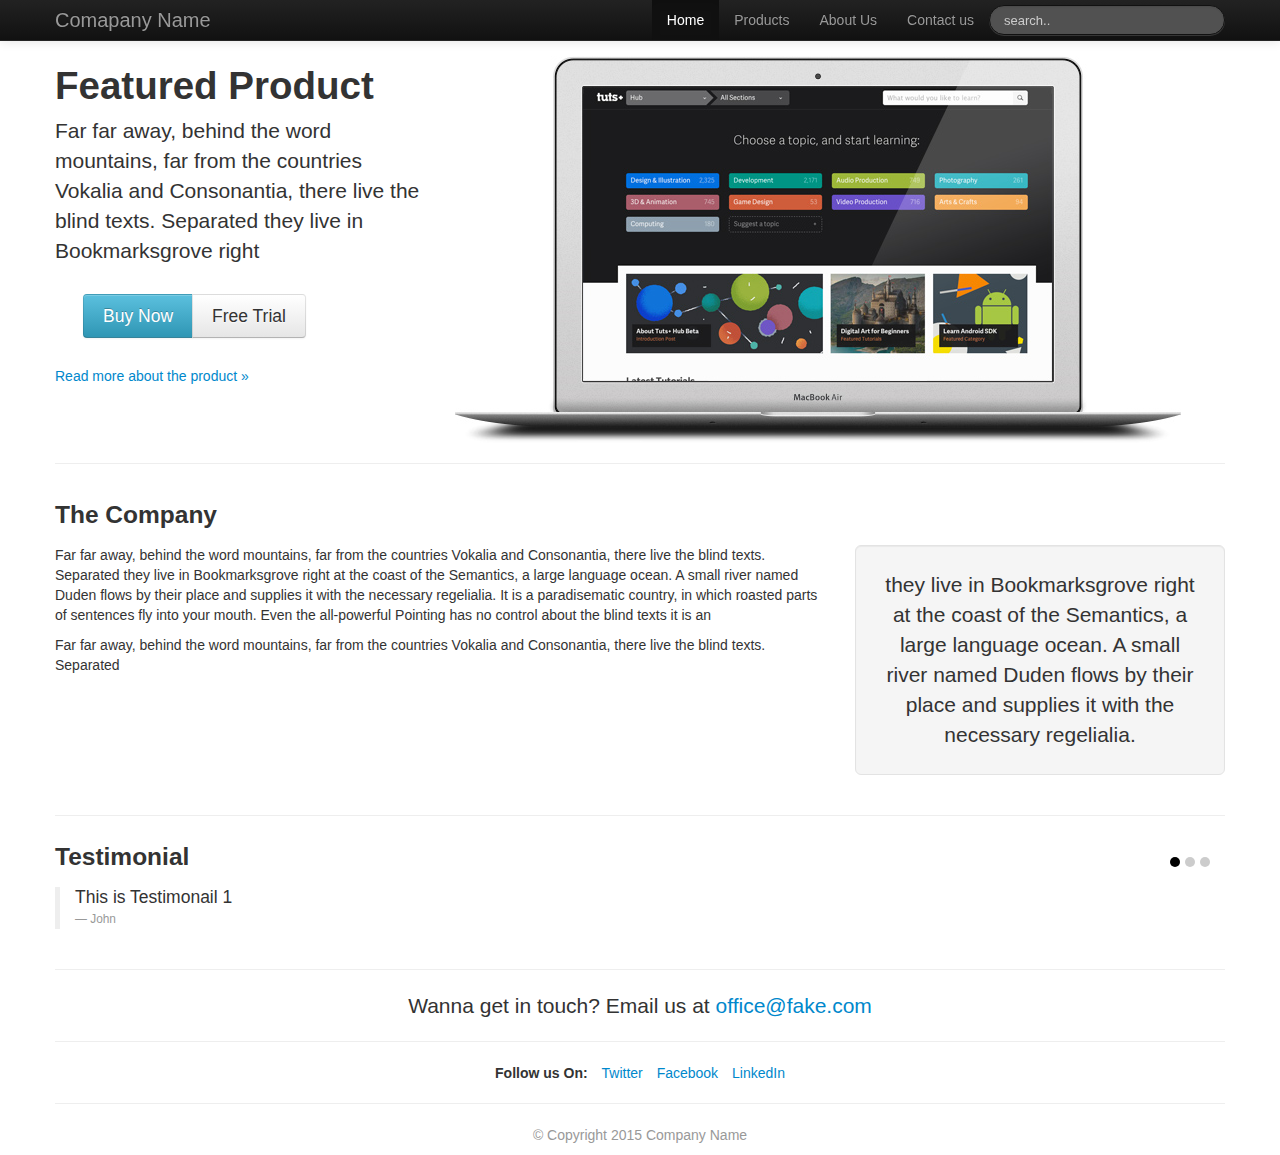
<file: index.html>
<!DOCTYPE html>
<html lang="en">
<head>
    <meta charset="UTF-8">
    <title>Bootstrap example - index</title>
  

    <link rel="stylesheet" href="-/style/bootstrap.css">
    <link rel="stylesheet" href="-/style/bootstrap-responsive.css">
    <link rel="stylesheet" href="-/style/css.css">


</head>
<body>

    <div class="navbar navbar-inverse navbar-fixed-top ">
        <div class="navbar-inner">
            <div class="container">
                <a href="index.html" class="brand">Comapany Name</a>
                <a data-toggle="collapse" data-target=".nav-collapse" class="btn btn-navbar">
                    <span class="icon-bar"></span>
                    <span class="icon-bar"></span>
                    <span class="icon-bar"></span>
                </a>
                <div class="collapse nav-collapse">
                    <form class="navbar-search pull-right">
                        <input type="text" class="search-query" placeholder="search.."/>
                    </form>
                    <ul class="nav pull-right">
                        <li class="active"><a href="index.html">Home</a></li>
                        <li><a href="products.html">Products</a></li>
                        <li><a href="about.html">About Us</a></li>
                        <li><a href="" data-toggle="modal" data-target="#modal-contact-form">Contact us</a></li>
                    </ul>
                </div>
            </div>

        </div>
    </div>  <!-- end navbar -->


    <div class="modal hide fade" id="modal-contact-form">
        <div class="modal-header">
            <button class="close" data-dismiss="modal">&times;</button>
            <h3>Contact us</h3>
        </div>
        <div class="modal-body">
            <form action="" class="form-horizontal">
                <div class="contact-group">
                    <label for="contact-name" class="control-label">Name:</label>

                    <div class="controls">
                        <input type="text" id="contact-name"/>
                    </div>
                </div>

                <div class="contact-group">
                    <label for="contact-email" class="control-label">Email:</label>

                    <div class="controls">
                        <input type="email" id="contact-email"/>
                    </div>
                </div>

                <div class="contact-group">
                    <label for="contact-message" class="control-label">Message:</label>

                    <div class="controls">
                        <textarea id="contact-message" cols="30" rows="10"></textarea>
                    </div>
                </div>

                <div class="control-group">
                    <div class="controls">
                        <input  type="submit" class="btn btn-primary"  value="Send Message"/>
                    </div>
                </div>
            </form>
        </div>

        <div class="modal-footer">
            <a href="" data-dismiss="modal" class="btn">Cancel</a>
        </div>

    </div>



<!--feature product-->
    <section>
        <div class="container">
            <div class="row">
                <div class="span4">
                    <h1>Featured Product</h1>
                    <p class="lead">Far far away, behind the word mountains, far from the countries Vokalia and Consonantia, there live the blind texts. Separated they live in Bookmarksgrove right</p>
                    <div class="c-cta">
                        <div class="btn-group">
                            <a href="" class="btn btn-info btn-large">Buy Now</a>
                            <a href="" class="btn btn-large">Free Trial</a>
                        </div>
                    </div>

                    <p><a href="">Read more about the product &raquo;</a> </p>
                </div>
                <div class="span8">
                    <img src="-/img/custom/tuts-hub.jpg" alt="Tut+ hub"/>
                </div>
            </div>
            <hr/>
        </div>  <!-- end container -->
    </section>

        <!-- Company Info -->
    <div class="container">
        <section>
            <h3>The Company</h3>
            <div class="row">
                <div class="span8">
                    <p>Far far away, behind the word mountains, far from the countries Vokalia and Consonantia, there live the blind texts. Separated they live in Bookmarksgrove right at the coast of the Semantics, a large language ocean. A small river named Duden flows by their place and supplies it with the necessary regelialia. It is a paradisematic country, in which roasted parts of sentences fly into your mouth. Even the all-powerful Pointing has no control about the blind texts it is an</p>
                    <p>Far far away, behind the word mountains, far from the countries Vokalia and Consonantia, there live the blind texts. Separated</p>
                </div>
                <div class="span4">
                    <p class="well well-large lead text-center"> they live in Bookmarksgrove right at the coast of the Semantics, a large language ocean. A small river named Duden flows by their place and supplies it with the necessary regelialia.</p>
                </div>
            </div>
        </section>

        <hr/>
        <section>
           <h3>Testimonial</h3>
            <div class="carousel slide" id="testimonial">
                <ol class="carousel-indicators">
                    <li data-target="#testimonial" data-slide-to="0" class="active"></li>
                    <li data-target="#testimonial" data-slide-to="1"></li>
                    <li data-target="#testimonial" data-slide-to="2"></li>
                </ol>
                <div class="carousel-inner">
                    <div class="item active">
                        <blockquote>
                            <p>This is Testimonail 1</p>
                            <small>John</small>
                        </blockquote>
                    </div>

                    <div class="item">
                        <blockquote>
                            <p>This is Testimonail 2</p>
                            <small>John</small>
                        </blockquote>
                    </div>

                    <div class="item">
                        <blockquote>
                            <p>This is Testimonail 3</p>
                            <small>John</small>
                        </blockquote>
                    </div>

                </div>
            </div>
        </section>
        <hr/>

        <!-- Footer -->
        <section>
            <p class="lead text-center">Wanna get in touch? Email us at <a href="">office@fake.com</a> </p>

            <hr/>
            <ul class="inline text-center">
                <li><strong>Follow us On:</strong></li>
                <li><a href="">Twitter</a></li>
                <li><a href="">Facebook</a></li>
                <li><a href="">LinkedIn</a></li>
            </ul>
            <hr/>
            <p class="text-center muted">&copy; Copyright 2015 Company Name</p>
        </section>




    </div>

    <!--Javascript-->
    <script src="-/script/jquery-2.1.3.js"></script>
    <script src="-/script/bootstrap.js"></script>
    <script>
        $(document).ready(function(){

            $('.carousel').carousel({
                interval: 2000
            });
        });
    </script>
</body>
</html>
</file>
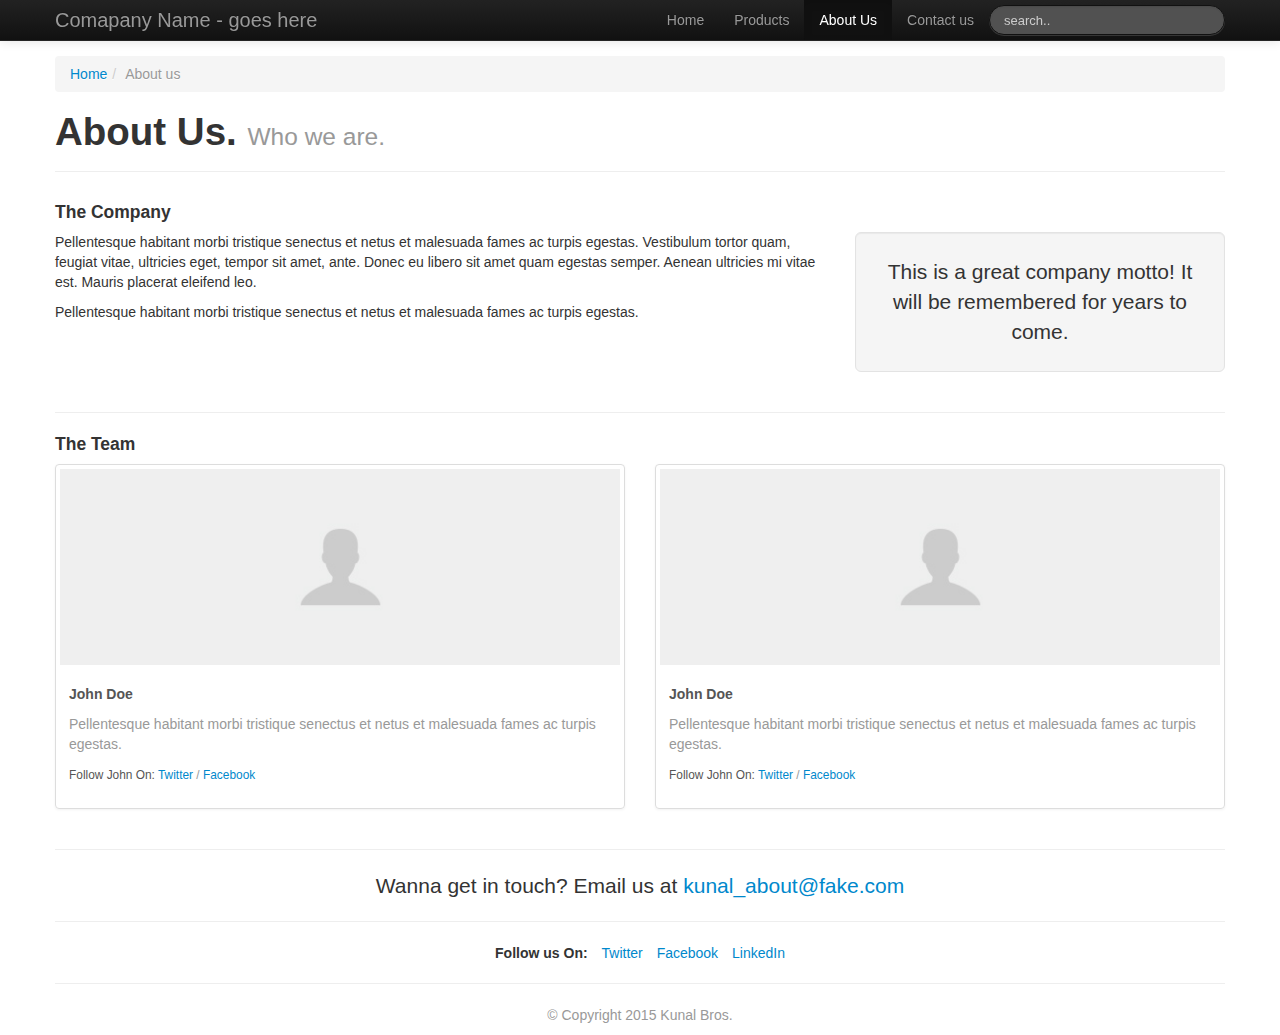
<file: about.html>
<!DOCTYPE html>
<html lang="en">
<head>
    <meta charset="UTF-8">
    <title>Bootstrap example</title>
    <meta name="viewport" content="width=device-width, initial-scale=1, maximum-scale=1">

    <link rel="stylesheet" href="-/style/bootstrap.css">
    <link rel="stylesheet" href="-/style/bootstrap-responsive.css">
    <link rel="stylesheet" href="-/style/css.css">


</head>
<body>

    <div class="navbar navbar-inverse navbar-fixed-top ">
        <div class="navbar-inner">
            <div class="container">
                <a href="index.html" class="brand">Comapany Name - goes here</a>
                <a data-toggle="collapse" data-target=".nav-collapse" class="btn btn-navbar">
                    <span class="icon-bar"></span>
                    <span class="icon-bar"></span>
                    <span class="icon-bar"></span>
                </a>
                <div class="collapse nav-collapse">
                    <form class="navbar-search pull-right">
                        <input type="text" class="search-query" placeholder="search.."/>
                    </form>
                    <ul class="nav pull-right">
                        <li><a href="index.html">Home</a></li>
                        <li><a href="products.html">Products</a></li>
                        <li  class="active"><a href="about.html">About Us</a></li>
                        <li><a href="" data-toggle="modal" data-target="#modal-contact-form">Contact us</a></li>
                    </ul>
                </div>
            </div>

        </div>
    </div>  <!-- end navbar -->


    <div class="modal hide fade" id="modal-contact-form">
        <div class="modal-header">
            <button class="close" data-dismiss="modal">&times;</button>
            <h3>Contact us</h3>
        </div>
        <div class="modal-body">
            <form action="" class="form-horizontal">
                <div class="contact-group">
                    <label for="contact-name" class="control-label">Name:</label>

                    <div class="controls">
                        <input type="text" id="contact-name"/>
                    </div>
                </div>

                <div class="contact-group">
                    <label for="contact-email" class="control-label">Email:</label>

                    <div class="controls">
                        <input type="email" id="contact-email"/>
                    </div>
                </div>

                <div class="contact-group">
                    <label for="contact-message" class="control-label">Message:</label>

                    <div class="controls">
                        <textarea id="contact-message" cols="30" rows="10"></textarea>
                    </div>
                </div>

                <div class="control-group">
                    <div class="controls">
                        <input  type="submit" class="btn btn-primary"  value="Send Message"/>
                    </div>
                </div>
            </form>
        </div>

        <div class="modal-footer">
            <a href="" data-dismiss="modal" class="btn">Cancel</a>
        </div>

    </div>

    <div class="container">
        <!-- Page header-->
        <section>
            <ul class="breadcrumb">
                <li><a href="index.html">Home</a><span class="divider">/</span></li>
                <li class="active">About us</li>
            </ul>
            <div class="page-header">
                <h1>About Us. <small>Who we are.</small></h1>
            </div>
        </section>

    <!-- Page CONTENT -->

        <section>
            <h4>The Company</h4>

            <div class="row">
                <div class="span8">
                    <p>Pellentesque habitant morbi tristique senectus et netus et malesuada fames ac turpis egestas. Vestibulum tortor quam, feugiat vitae, ultricies eget, tempor sit amet, ante. Donec eu libero sit amet quam egestas semper. Aenean ultricies mi vitae est. Mauris placerat eleifend leo.</p>
                    <p>Pellentesque habitant morbi tristique senectus et netus et malesuada fames ac turpis egestas.</p>
                </div>

                <div class="span4">
                    <p class="well well-large lead text-center">This is a great company motto! It will be remembered for years to come.</p>
                </div>
            </div>

            <hr />

        </section>

        <!-- TEAM -->
        <section>
            <h4>The Team</h4>

            <ul class="thumbnails">
                <li class="span6">
                    <div class="thumbnail">
                        <img src="-/img/custom/demo-team-member.jpg" alt="Demo Team Member" />

                        <div class="caption">
                            <h5>John Doe</h5>
                            <p class="muted">Pellentesque habitant morbi tristique senectus et netus et malesuada fames ac turpis egestas.</p>

                            <p><small>Follow John On: <a href="">Twitter</a> <span class="muted">/</span> <a href="">Facebook</a></small></p>
                        </div>
                    </div>
                </li>
                <li class="span6">
                    <div class="thumbnail">
                        <img src="-/img/custom/demo-team-member.jpg" alt="Demo Team Member" />

                        <div class="caption">
                            <h5>John Doe</h5>
                            <p class="muted">Pellentesque habitant morbi tristique senectus et netus et malesuada fames ac turpis egestas.</p>

                            <p><small>Follow John On: <a href="">Twitter</a> <span class="muted">/</span> <a href="">Facebook</a></small></p>
                        </div>
                    </div>
                </li>
            </ul>
        </section>



        <!-- Footer -->


        <section>
            <hr/>
            <p class="lead text-center">Wanna get in touch? Email us at <a href="">kunal_about@fake.com</a> </p>

            <hr/>
            <ul class="inline text-center">
                <li><strong>Follow us On:</strong></li>
                <li><a href="">Twitter</a></li>
                <li><a href="">Facebook</a></li>
                <li><a href="">LinkedIn</a></li>
            </ul>
            <hr/>
            <p class="text-center muted">&copy; Copyright 2015 Kunal Bros.</p>
        </section>
    </div>

    <!--Javascript-->
    <script src="-/script/jquery-2.1.3.js"></script>
    <script src="-/script/bootstrap.js"></script>
    <script>
        $(document).ready(function(){

            $('.carousel').carousel({
                interval: 2000
            });
        });
    </script>
</body>
</html>
</file>
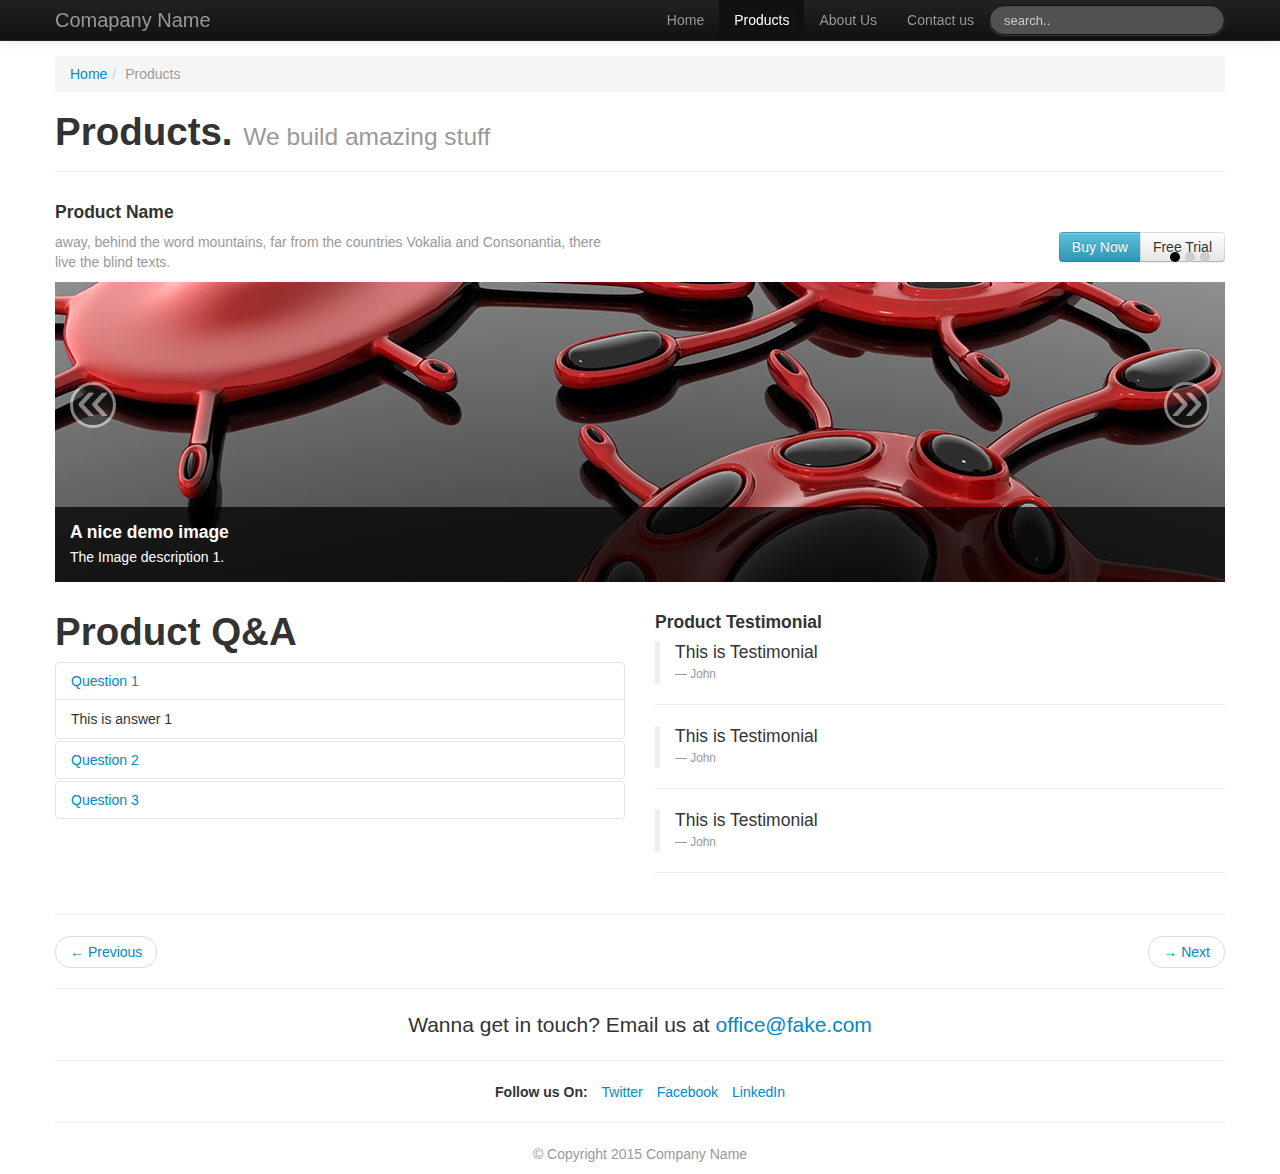
<file: product-single.html>
<!DOCTYPE html>
<html lang="en">
<head>
    <meta charset="UTF-8">
    <title>Bootstrap Product-single</title>
    <meta name="viewport" content="width=device-width, initial-scale=1, maximum-scale=1">

    <link rel="stylesheet" href="-/style/bootstrap.css">
    <link rel="stylesheet" href="-/style/bootstrap-responsive.css">
    <link rel="stylesheet" href="-/style/css.css">


</head>
<body>

    <div class="navbar navbar-inverse navbar-fixed-top ">
        <div class="navbar-inner">
            <div class="container">
                <a href="index.html" class="brand">Comapany Name</a>
                <a data-toggle="collapse" data-target=".nav-collapse" class="btn btn-navbar">
                    <span class="icon-bar"></span>
                    <span class="icon-bar"></span>
                    <span class="icon-bar"></span>
                </a>
                <div class="collapse nav-collapse">
                    <form class="navbar-search pull-right">
                        <input type="text" class="search-query" placeholder="search.."/>
                    </form>
                    <ul class="nav pull-right">
                        <li><a href="index.html">Home</a></li>
                        <li  class="active"><a href="products.html">Products</a></li>
                        <li><a href="about.html">About Us</a></li>
                        <li><a href="" data-toggle="modal" data-target="#modal-contact-form">Contact us</a></li>
                    </ul>
                </div>
            </div>

        </div>
    </div>  <!-- end navbar -->


    <div class="modal hide fade" id="modal-contact-form">
        <div class="modal-header">
            <button class="close" data-dismiss="modal">&times;</button>
            <h3>Contact us</h3>
        </div>
        <div class="modal-body">
            <form action="" class="form-horizontal">
                <div class="contact-group">
                    <label for="contact-name" class="control-label">Name:</label>

                    <div class="controls">
                        <input type="text" id="contact-name"/>
                    </div>
                </div>

                <div class="contact-group">
                    <label for="contact-email" class="control-label">Email:</label>

                    <div class="controls">
                        <input type="email" id="contact-email"/>
                    </div>
                </div>

                <div class="contact-group">
                    <label for="contact-message" class="control-label">Message:</label>

                    <div class="controls">
                        <textarea id="contact-message" cols="30" rows="10"></textarea>
                    </div>
                </div>

                <div class="control-group">
                    <div class="controls">
                        <input  type="submit" class="btn btn-primary"  value="Send Message"/>
                    </div>
                </div>
            </form>
        </div>

        <div class="modal-footer">
            <a href="" data-dismiss="modal" class="btn">Cancel</a>
        </div>

    </div>

    <div class="container">
        <!-- Page header-->
        <section>
            <ul class="breadcrumb">
                <li><a href="index.html">Home</a><span class="divider">/</span></li>
                <li class="active">Products</li>
            </ul>
            <div class="page-header">
                <h1>Products. <small>We build amazing stuff</small></h1>
            </div>

        </section>

        <!-- PAGE CONTENT -->
        <section>
            <h4>Product Name</h4>

            <div class="row">
                <div class="span6">
                    <p class="muted">away, behind the word mountains, far from the countries Vokalia and Consonantia, there live the blind texts.</p>
                </div>
                <div class="span6">
                    <div class="btn-group pull-right">
                        <a href="" class="btn btn-info">Buy Now</a>
                        <a href="" class="btn">Free Trial</a>
                    </div>
                </div>
            </div>

            <div class="carousel slide" id="product-carousel">
                <ol class="carousel-indicators">
                    <li data-target="#product-carousel" data-slide-to="0" class="active"></li>
                    <li data-target="#product-carousel" data-slide-to="1"></li>
                    <li data-target="#product-carousel" data-slide-to="2"></li>
                </ol>

                <div class="carousel-inner">
                    <div class="item active">
                        <img src="-/img/custom/demo-product-large-1.jpg" alt="Demo Image"/>

                        <div class="carousel-caption">
                            <h4>A nice demo image</h4>
                            <p>The Image description 1.</p>
                        </div>
                    </div>

                    <div class="item">
                        <img src="-/img/custom/demo-product-large-2.jpg" alt="Demo Image"/>

                        <div class="carousel-caption">
                            <h4>A nice demo image</h4>
                            <p>The Image description 2.</p>
                        </div>
                    </div>

                    <div class="item">
                        <img src="-/img/custom/demo-product-large-3.jpg" alt="Demo Image"/>

                        <div class="carousel-caption">
                            <h4>A nice demo image</h4>
                            <p>The Image description 3.</p>
                        </div>
                    </div>
                </div>

               <a href="#product-carousel" class="carousel-control left" data-slide="prev">&laquo;</a>
               <a href="#product-carousel" class="carousel-control right" data-slide="next">&raquo;</a>
            </div>
        </section>

        <!-- Q A-->
        <section>
            <div class="row">
                <div class="span6">
                    <h1>Product Q&A</h1>
                    <div class="accordion" id="product-qa">
                        <div class="accordion-group">
                            <div class="accordion-heading">
                                <a href="#collapse-1" data-parent="#product-qa" class="accordion-toggle" data-toggle="collapse">Question 1</a>
                            </div>
                            <div class="accordion-body collapse in" id="collapse-1">
                                <div class="accordion-inner">
                                    This is answer 1
                                </div>
                            </div>
                        </div>

                        <div class="accordion-group">
                            <div class="accordion-heading">
                                <a href="#collapse-2" data-parent="#product-qa" class="accordion-toggle" data-toggle="collapse">Question 2</a>
                            </div>
                            <div class="accordion-body collapse" id="collapse-2">
                                <div class="accordion-inner">
                                    This is answer 2
                                </div>
                            </div>
                        </div>

                        <div class="accordion-group">
                            <div class="accordion-heading">
                                <a href="#collapse-3" data-parent="#product-qa" class="accordion-toggle" data-toggle="collapse">Question 3</a>
                            </div>
                            <div class="accordion-body collapse" id="collapse-3">
                                <div class="accordion-inner">
                                    This is answer 3
                                </div>
                            </div>
                        </div>
                    </div>
                </div>

                <div class="span6">
                    <h4>Product Testimonial</h4>

                    <blockquote>
                        <p>This is Testimonial</p>
                        <small>John</small>
                    </blockquote>

                    <hr/>

                    <blockquote>
                        <p>This is Testimonial</p>
                        <small>John</small>
                    </blockquote>

                    <hr/>

                    <blockquote>
                        <p>This is Testimonial</p>
                        <small>John</small>
                    </blockquote>

                    <hr/>

                </div>
            </div>

            <hr/>

            <ul class="pager">
                <li class="previous"><a href="">&larr; Previous</a></li>
                <li class="next"><a href="">&rarr; Next</a></li>
            </ul>
        </section>

        <!-- Footer -->
        <section>
            <hr/>
            <p class="lead text-center">Wanna get in touch? Email us at <a href="">office@fake.com</a> </p>

            <hr/>
            <ul class="inline text-center">
                <li><strong>Follow us On:</strong></li>
                <li><a href="">Twitter</a></li>
                <li><a href="">Facebook</a></li>
                <li><a href="">LinkedIn</a></li>
            </ul>
            <hr/>
            <p class="text-center muted">&copy; Copyright 2015 Company Name</p>
        </section>
    </div>

    <!--Javascript-->
    <script src="-/script/jquery-2.1.3.js"></script>
    <script src="-/script/bootstrap.js"></script>
    <script>
        $(document).ready(function(){

            $('.carousel').carousel({
                //interval: 2000
                interval: 1000
            });
        });
    </script>
</body>
</html>
</file>
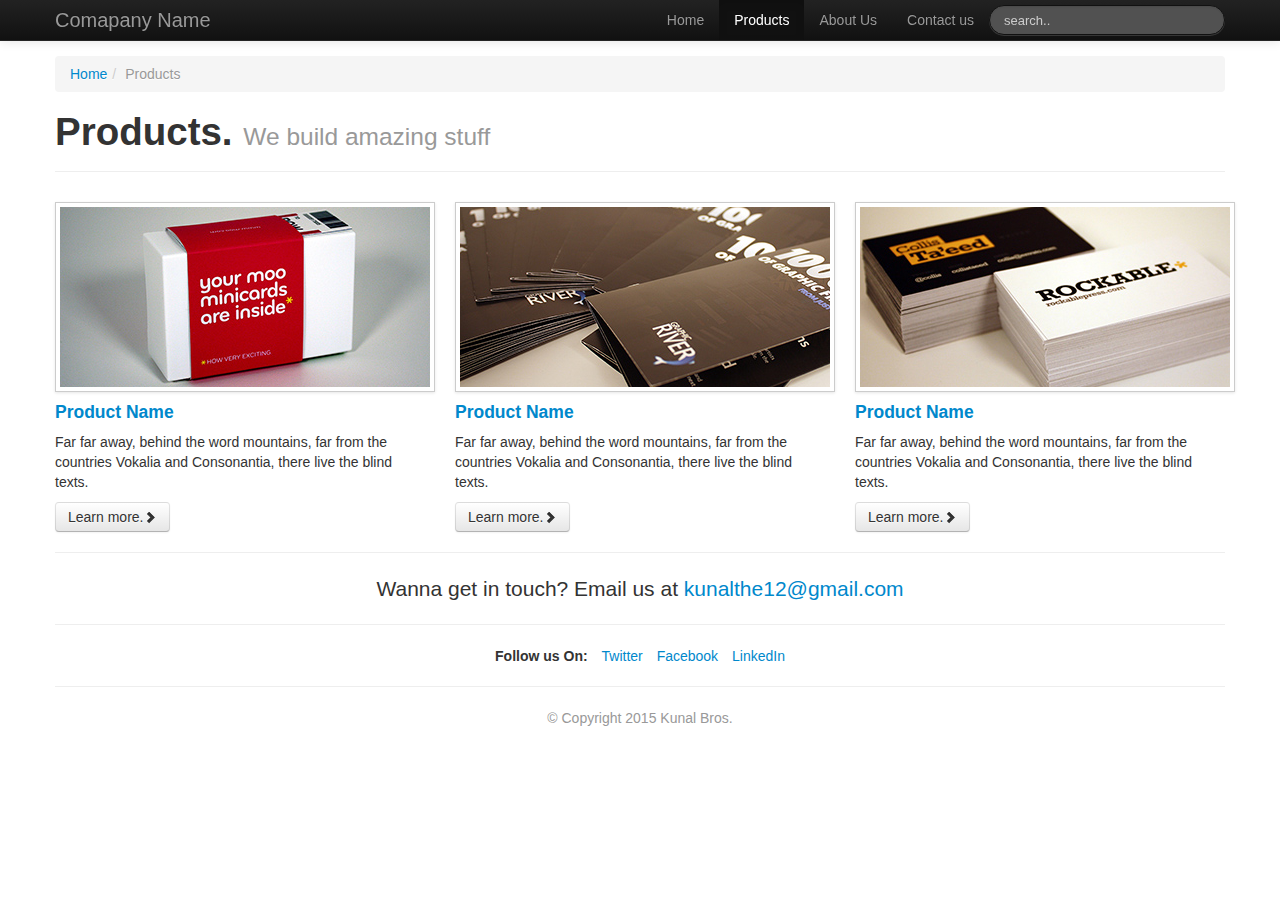
<file: products.html>
<!DOCTYPE html>
<html lang="en">
<head>
    <meta charset="UTF-8">
    <title>Bootstrap example</title>
    <meta name="viewport" content="width=device-width, initial-scale=1, maximum-scale=1">

    <link rel="stylesheet" href="-/style/bootstrap.css">
    <link rel="stylesheet" href="-/style/bootstrap-responsive.css">
    <link rel="stylesheet" href="-/style/css.css">


</head>
<body>

    <div class="navbar navbar-inverse navbar-fixed-top ">
        <div class="navbar-inner">
            <div class="container">
                <a href="index.html" class="brand">Comapany Name</a>
                <a data-toggle="collapse" data-target=".nav-collapse" class="btn btn-navbar">
                    <span class="icon-bar"></span>
                    <span class="icon-bar"></span>
                    <span class="icon-bar"></span>
                </a>
                <div class="collapse nav-collapse">
                    <form class="navbar-search pull-right">
                        <input type="text" class="search-query" placeholder="search.."/>
                    </form>
                    <ul class="nav pull-right">
                        <li><a href="index.html">Home</a></li>
                        <li  class="active"><a href="products.html">Products</a></li>
                        <li><a href="about.html">About Us</a></li>
                        <li><a href="" data-toggle="modal" data-target="#modal-contact-form">Contact us</a></li>
                    </ul>
                </div>
            </div>

        </div>
    </div>  <!-- end navbar -->


    <div class="modal hide fade" id="modal-contact-form">
        <div class="modal-header">
            <button class="close" data-dismiss="modal">&times;</button>
            <h3>Contact us</h3>
        </div>
        <div class="modal-body">
            <form action="" class="form-horizontal">
                <div class="contact-group">
                    <label for="contact-name" class="control-label">Name:</label>

                    <div class="controls">
                        <input type="text" id="contact-name"/>
                    </div>
                </div>

                <div class="contact-group">
                    <label for="contact-email" class="control-label">Email:</label>

                    <div class="controls">
                        <input type="email" id="contact-email"/>
                    </div>
                </div>

                <div class="contact-group">
                    <label for="contact-message" class="control-label">Message:</label>

                    <div class="controls">
                        <textarea id="contact-message" cols="30" rows="10"></textarea>
                    </div>
                </div>

                <div class="control-group">
                    <div class="controls">
                        <input  type="submit" class="btn btn-primary"  value="Send Message"/>
                    </div>
                </div>
            </form>
        </div>

        <div class="modal-footer">
            <a href="" data-dismiss="modal" class="btn">Cancel</a>
        </div>

    </div>

    <div class="container">
        <!-- Page header-->
        <section>
            <ul class="breadcrumb">
                <li><a href="index.html">Home</a><span class="divider">/</span></li>
                <li class="active">Products</li>
            </ul>
            <div class="page-header">
                <h1>Products. <small>We build amazing stuff</small></h1>
            </div>
        </section>

        <section>
            <div class="row">
                <div class="span4">
                    <a href="product-single.html"><img src="-/img/custom/demo-1.jpg" alt="Demo" class="img-polaroid" /></a>
                    <h4><a href="product-single.html">Product Name</a> </h4>
                    <p>Far far away, behind the word mountains, far from the countries Vokalia and Consonantia, there live the blind texts.</p>
                    <a href="product-single.html" class="btn">Learn more.<span class="icon-chevron-right"></span> </a>
                </div>

                <div class="span4">
                    <a href="product-single.html"><img src="-/img/custom/demo-2.jpg" alt="Demo" class="img-polaroid" /></a>
                    <h4><a href="product-single.html">Product Name</a> </h4>
                    <p>Far far away, behind the word mountains, far from the countries Vokalia and Consonantia, there live the blind texts.</p>
                    <a href="product-single.html" class="btn">Learn more.<span class="icon-chevron-right"></span> </a>
                </div>

                <div class="span4">
                    <a href="product-single.html"><img src="-/img/custom/demo-3.jpg" alt="Demo" class="img-polaroid" /></a>
                    <h4><a href="product-single.html">Product Name</a> </h4>
                    <p>Far far away, behind the word mountains, far from the countries Vokalia and Consonantia, there live the blind texts.</p>
                    <a href="product-single.html" class="btn">Learn more.<span class="icon-chevron-right"></span> </a>
                </div>
            </div>

        </section>
        <!-- Footer -->
        <section>
            <hr/>
            <p class="lead text-center">Wanna get in touch? Email us at <a href="">kunalthe12@gmail.com</a> </p>

            <hr/>
            <ul class="inline text-center">
                <li><strong>Follow us On:</strong></li>
                <li><a href="">Twitter</a></li>
                <li><a href="">Facebook</a></li>
                <li><a href="">LinkedIn</a></li>
            </ul>
            <hr/>
            <p class="text-center muted">&copy; Copyright 2015 Kunal Bros.</p>
        </section>
    </div>

    <!--Javascript-->
    <script src="-/script/jquery-2.1.3.js"></script>
    <script src="-/script/bootstrap.js"></script>
    <script>
        $(document).ready(function(){

            $('.carousel').carousel({
                interval: 2000
            });
        });
    </script>
</body>
</html>
</file>
<file: -/style/css.css>
body{
    padding-top: 4em;
}

.c-cta{
    margin: 2em;
}
#testimonial{
    position: relative;
}
.carousel-indicators{
    position: absolute;
    top: -30px;
}
.carousel-indicators li{
    background-color: #ccc;
}

.carousel-indicators  .active{
    background-color: black;
}
</file>
